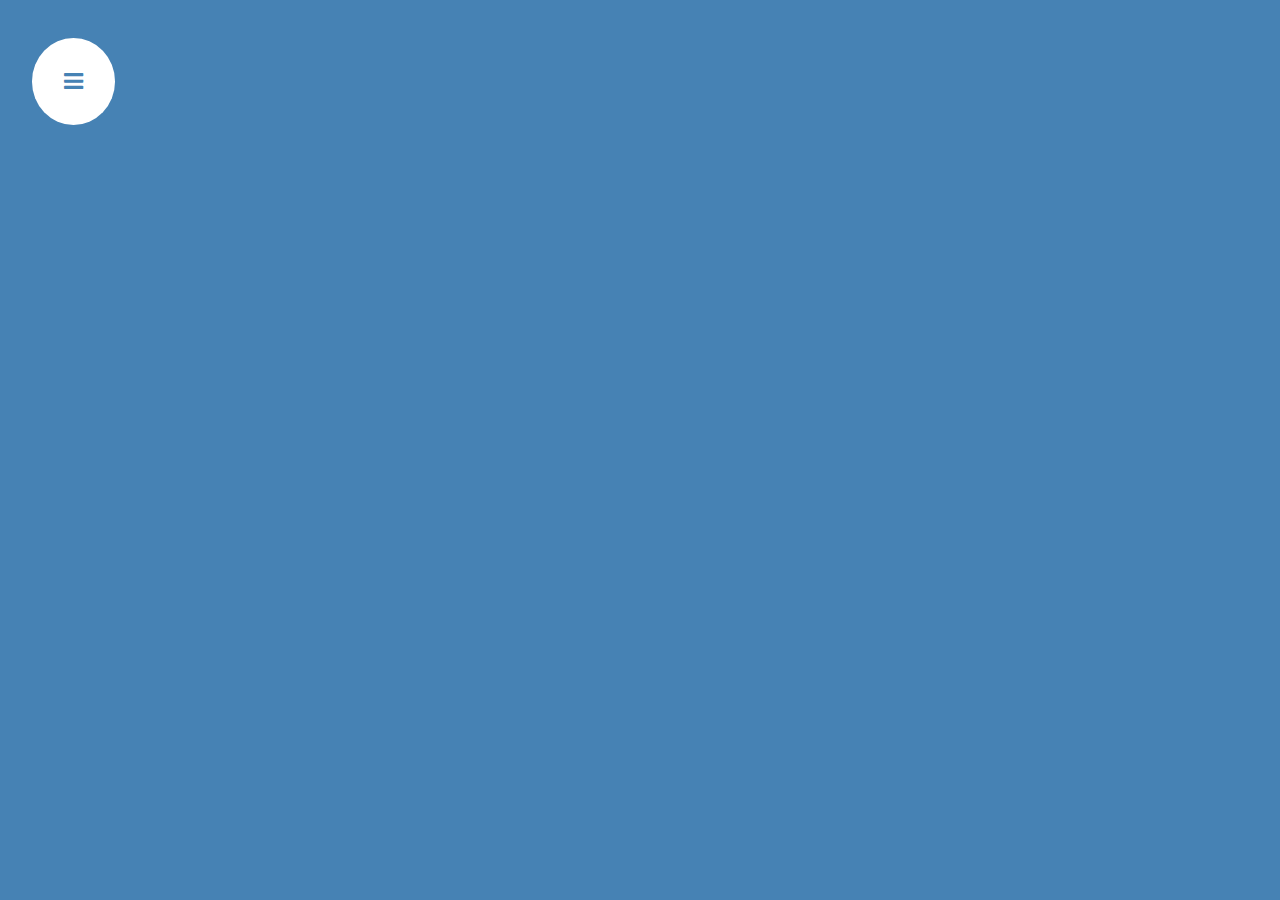
<file: index.html>
<!DOCTYPE html>
<html lang="en">
<head>
    <meta charset="UTF-8">
    <meta http-equiv="X-UA-Compatible" content="IE=edge">
    <meta name="viewport" content="width=device-width, initial-scale=1.0">
    <meta name="theme-color" content="steelblue">
    <link rel="stylesheet" href="/font-awesome-4.7.0/font-awesome-4.7.0/css/font-awesome.min.css">
    <link rel="stylesheet" href="/style.css">
    <title>Godwin | Nav Practise</title>
</head>
<body>
    <div class="white">
    <div class="body">
        <div class="icon">
        <div class="bars">
            <i class="fa fa-bars"></i>
        </div>
        <div class="star">
            <i class="fa fa-times"></i>
        </div>
    </div>
    <div class="container">
        <div class="icons">
            <li>
                <i class="fa fa-home"></i>
            </li>
            <li>
                <i class="fa fa-user"></i>
            </li>
            <li>
                <i class="fa fa-phone"></i>
            </li>
            <li>
                <i class="fa fa-home"></i>
            </li>
            <li>
                <i class="fa fa-pencil"></i>
            </li>
            <li>
                <i class="fa fa-envelope"></i>
            </li>
            
        </div>
        <nav>
            <ul>
                <li>Home</li>
                <li>Profile</li>
                <li>Contact</li>
                <li>Portfolio</li>
                <li>Register</li>
                <li>Newsletter</li>
            </ul>
        </nav>
        <div class="chev">
            <div class="border-right">
                <i class="fa fa-chevron-right"></i>
            </div>
            <i class="fa fa-chevron-left"></i>
        </div>
    </div>
</div>
</div>
    <script src="/app.js"></script>
</body>
</html>
</file>
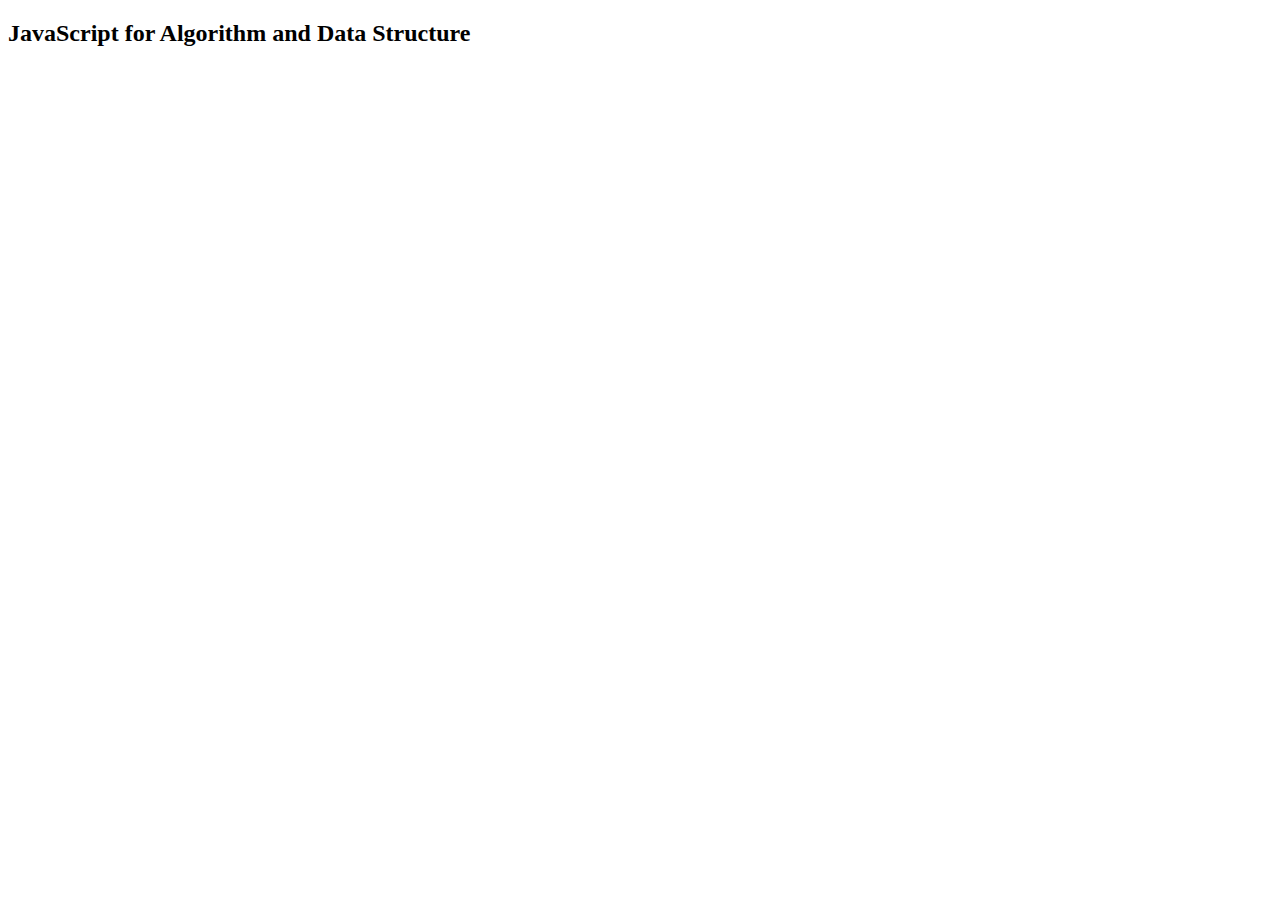
<file: alogo.html>
<!DOCTYPE html>
<html lang="en">
<head>
    <meta charset="UTF-8">
    <meta http-equiv="X-UA-Compatible" content="IE=edge">
    <meta name="viewport" content="width=device-width, initial-scale=1.0">
    <title>Document</title>
</head>
<body>
    <h2>JavaScript for Algorithm and Data Structure</h2>
    <script>
        
        function match(a,b) {
            console.log([a]);
        }
        match([2,4,6,8,10,2,6,10])
    </script>
</body>
</html>
</file>
<file: style.css>
* {
    box-sizing: border-box;
    padding: 0;
    margin: 0;
}
body {
    width: 100%;
}

i {
    font-size: 1.5rem;
}
li {
    list-style: none;
    font-size: 2rem;
    padding: 0 0 3rem 0;
}
nav li {
    padding-left: 1rem;
}
.body .chev {
    display: none;
}
.body.show-body .chev {
    display: block;
}

.body .icons {
    display: none;
}
.body.show-body .icons {
    display: block;
}
.body nav {
    display: none;
}
.body .star {
    display: none;
}
.body.show-body .star {
    display: block;
    
}
.body.show-body .bars {
    display: none;
}
.container {
    display: flex;
    
}
.container nav {
    display: none;
    
}
.container.show-list nav {
    display: block;
    
}
.body.show-body .fa-chevron-left {
    display: none;
}
.container.show-list .fa-chevron-right {
    display: none;
}
.container.show-list .fa-chevron-left {
    display: block;
}
body {
    background-color: steelblue;
}
.body {
    margin-left: 2rem;
}

.icons {
    padding: 2rem;
    background-color: white;
}

.white {
    margin-top: 3%;
}

.icons {
    position: relative;
}
i {
    color: steelblue;
}
li {
    color: steelblue;
}
.icon i {
    
    background-color: white;
    padding: 2rem;
    font-size: 1.4rem;
    border-radius: 50%;
}

.fa-chevron-right, .fa-chevron-left    {
    position: absolute;
    top: 35%;
    margin-left: -1.2rem;
    padding: 1.5rem;
    border-radius: 50%;
    
    background-color: white;

}


nav {
    position: relative;
    padding: 2rem 2rem 2rem 0;
    background-color: white;
}
@media only screen and (max-width: 600px) {
    li {
        font-size: 1.5rem;
    }
    i {
        font-size: 1.5rem;
    }
}
</file>
